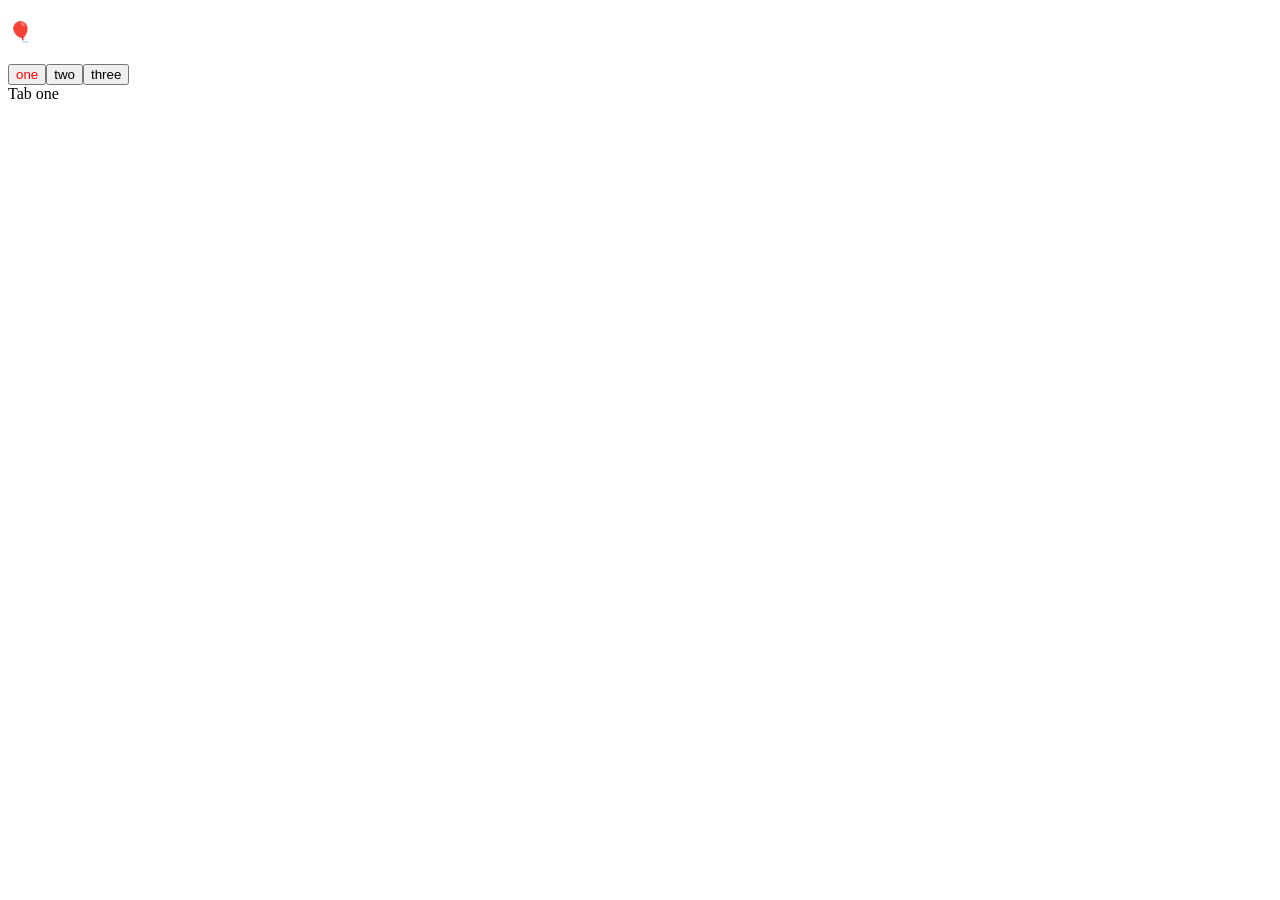
<file: task.html>
<!DOCTYPE html>
<html lang="en">
<head>
    <meta charset="UTF-8">
    <meta name="viewport" content="width=device-width, initial-scale=1.0">
    <title>Task</title>
    <link rel="stylesheet" href="task.css">
</head>
<body>
    <p>&#127880</p>

    <tab-panel>
        <div data-tabname="one">Tab one</div>
        <div data-tabname="two">Tab two</div>
        <div data-tabname="three">Tab three</div>
    </tab-panel>
    <script src="task.js"></script>
</body>
</html>
</file>
<file: task.css>
.trail{
    position:absolute;
    height: 6px;
    width: 6px;
    border-radius: 3px;
    background: teal;
}

body{
    height: 300px;
}
</file>
